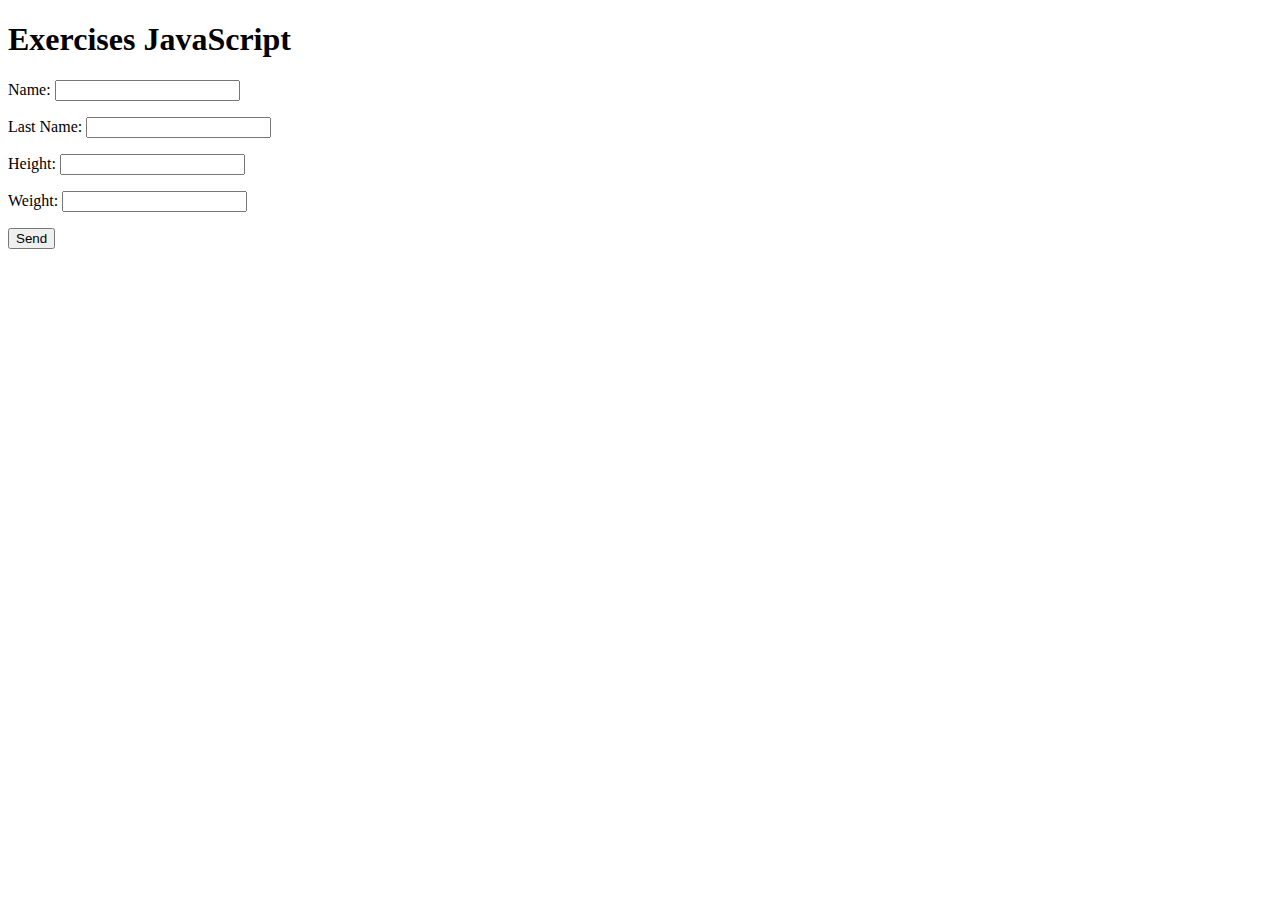
<file: JavaScript/Basics/Exercises/index.html>
<!DOCTYPE html>
<html lang="en">
<head>
    <meta charset="UTF-8">
    <title>Title</title>
</head>
<body>

    <h1 style="color: black">Exercises JavaScript</h1>


    <label style="align-content: center">
        <form class="form" action="" method="get">
            <p>Name: <input type="text" class="firstName"></p>
            <p>Last Name: <input type="text" class="lastName"></p>
            <p>Height: <input type="text" class="height"></p>
            <p>Weight: <input type="text" class="weight"></p>
            <button>Send</button>
        </form>
    </label>

    <div class="result"></div>
    <script src="script.js"></script>
</body>
</html>
</file>
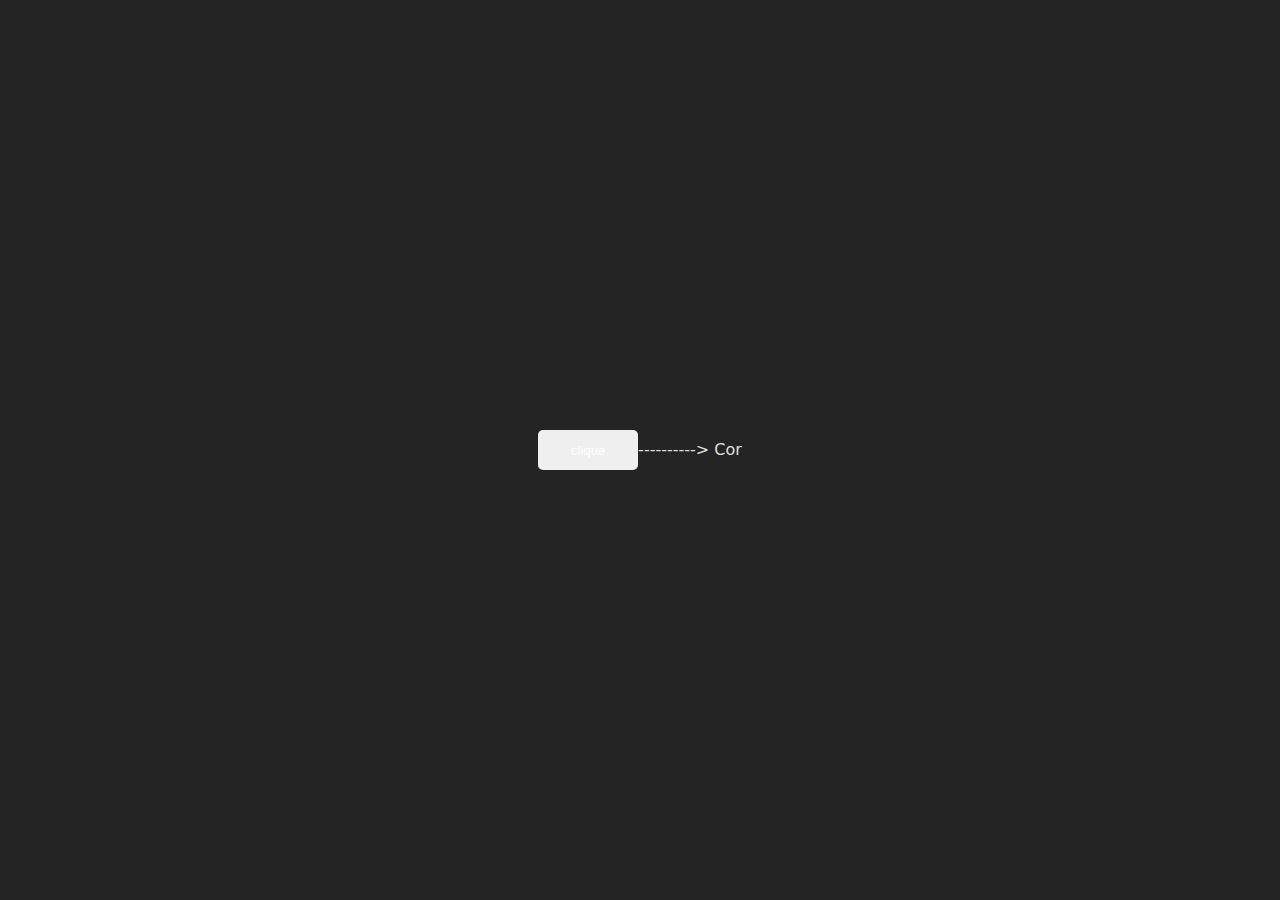
<file: Aula/5.html>
<!DOCTYPE html>
<body>
    <style>
        :root {
            font-family: Inter, system-ui, Avenir, Helvetica, Arial, sans-serif;
            line-height: 1.5;
            font-weight: 400;

            color-scheme: light dark;
            color: rgba(255, 255, 255, 0.87);
            background-color: #242424;
        }

        body {
            margin: 0;
            display: flex;
            min-width: 320px;
            min-height: 100vh;
            justify-content: center;
            align-items: center;
        }

        button {
            color: #fff;
            border: none;
            padding: 10px 20px;
            border-radius: 5px;
            cursor: pointer;
            width: 100px;
            height: 40px;
        }
    </style>

    <div>
        <button onclick="mudarCores(1)">clique</button>
    </div>
    <div>
        ----------> <text id="corTexto">Cor</text>
    </div>
    <script>

        var cores = ["red", "blue", "green", "yellow", "black", "white", "purple", "pink", "orange", "brown"];

        function mudarCores(indice) {
           var indexAleatorio = Math.floor(Math.random() * cores.length);
           var selecionarCor = cores[indexAleatorio];
            document.getElementById("corTexto").style.color = selecionarCor;
        }


    </script>
</body>

</html>
</file>
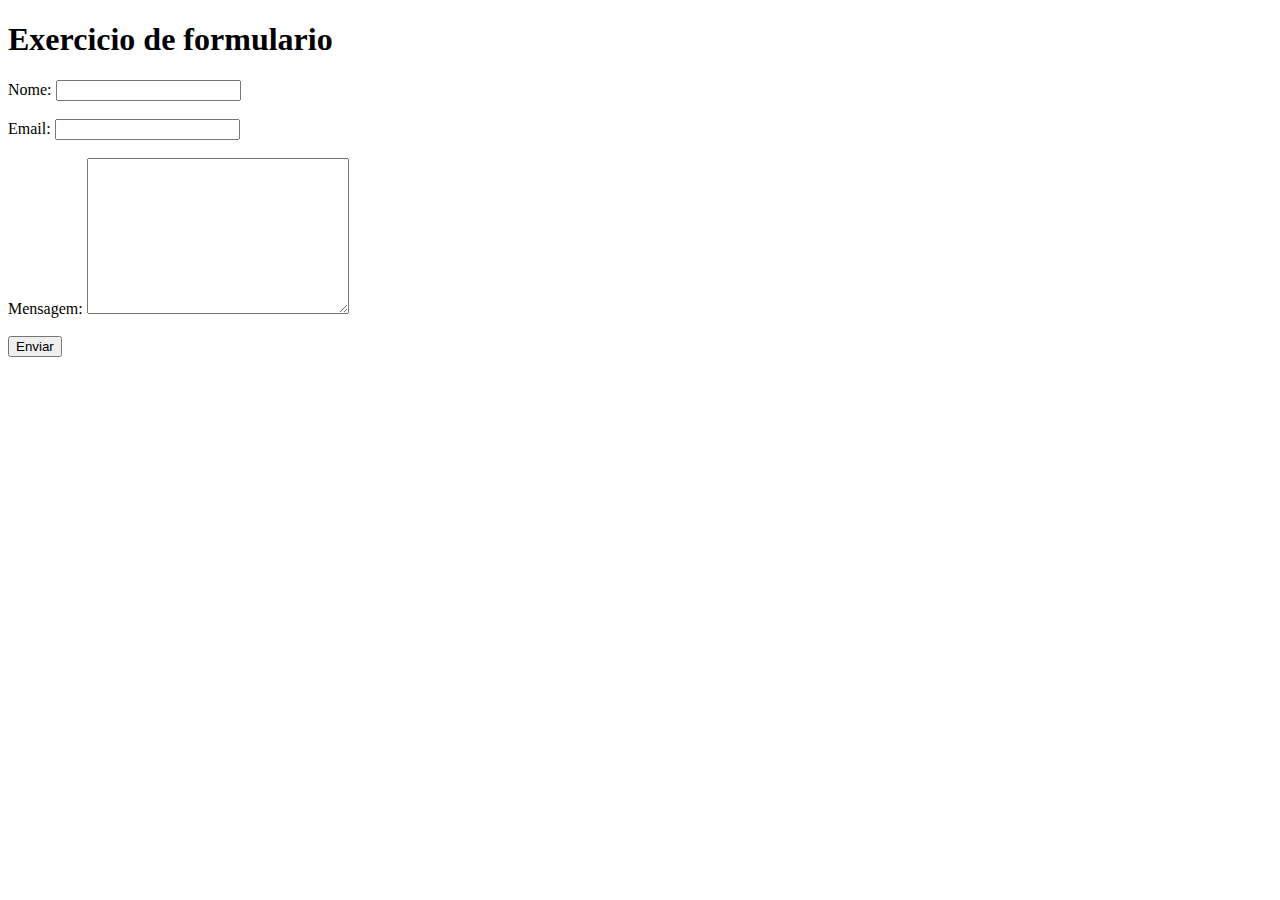
<file: Aula/6/2.html>
<!DOCTYPE html>
<html lang="en">

<head>
    <meta charset="UTF-8">
    <meta name="viewport" content="width=device-width, initial-scale=1.0">
    <title>Document</title>
</head>

<body>
    <h1>Exercicio de formulario</h1>

    <form id="formulario">
        <label for="nome">Nome: </label>
        <input type="text" id="nome" name="nome" required><br><br>

        <label for="email">Email: </label>
        <input id="email" name="email" required><br><br>


        <label for="mensagem">Mensagem: </label>
        <textarea name="mensagem" id="mensagem" cols="30" rows="10" required></textarea><br><br>
        <button type="submit">Enviar</button>
    </form>

    <div id="resultado"></div>

    <script>
        const formulario = document.getElementById('formulario');
        const resultado = document.getElementById('resultado');
        const validacaoEmail = document.getElementById('validacaoEmail');

        formulario.addEventListener('submit', function (event) {
            event.preventDefault(); // Evita que o formulario seja enviado

            // Pegando os valores dos inputs
            const nome = document.getElementById('nome').value;
            const email = document.getElementById('email').value;
            const mensagem = document.getElementById('mensagem').value;



            // Enviando os dados para o servidor
            resultado.innerHTML = `
                <h2>Dado do formulario</h2>
                <p><strong>Nome:</strong> ${nome}</p>
                <p><strong>Email:</strong> ${email}</p>
                <p><strong>Mensagem:</strong> ${mensagem}</p>
            ` ;
        })

    </script>
</body>

</html>
</file>
